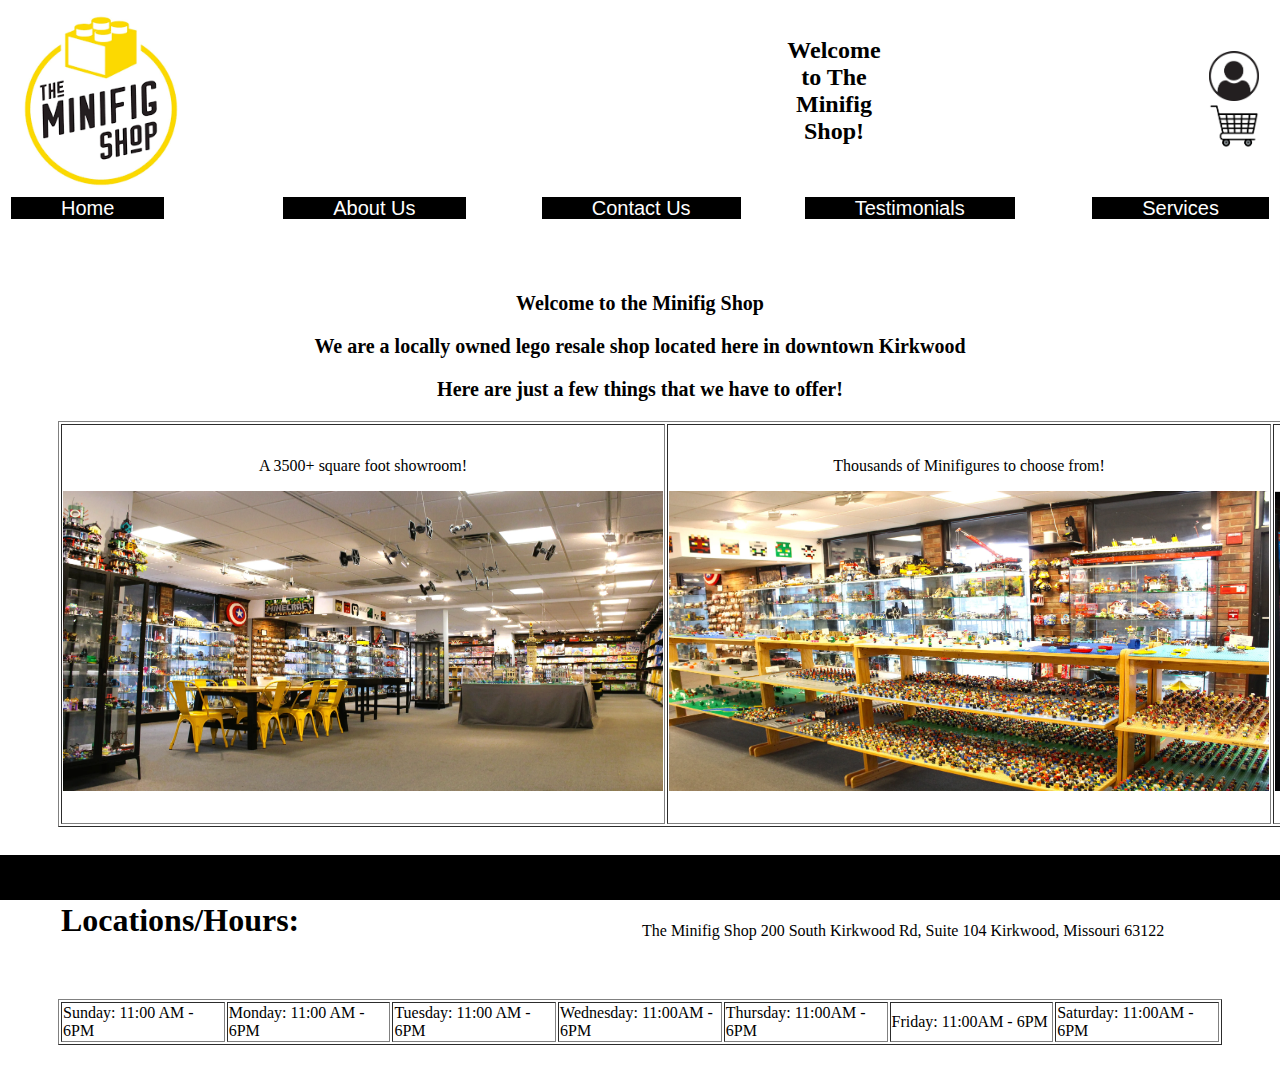
<file: index.html>
<!DOCTYPE html
<html>
    <head>
        <link rel ="stylesheet" type="text/css" href ="style.css">
        <title>Home</title>

    </head>
    <body>
        <div id="header">
        <table border="0": "width:100%";>
        <tr>
            <!--The Minifig Shop Logo-->
            <td style="width:25%;"><img src ="images/download.png": height ="180px"></td>
            <td style="width:40%; text-align:center; padding-left:500px"><h2><strong> Welcome to The Minifig Shop!</strong></h2></strong></td>
            <td style="width:25%; text-align:center;"></td>
            <td style="width:25%; padding-left:100px"><img style="text-align:right"><img class="profile" src ="images/download1.png" height = "50px"> <img src="images/download (6).png": height ="50px"></td>
        </tr>

        </div>
        <div id="links">
            <center>
            <table border="0">
                    <tr>
                        <td style ="width:25%;"><a class = "linkbar" href ="index.html">Home</a></td> 
                        <td style ="width:25%;"><a class = "linkbar" href ="about.html">About Us</a></td>
                        <td style ="width:25%;"><a class = "linkbar" href ="contacts.html">Contact Us</a></td>
                        <td style ="width:25%;"><a class = "linkbar" href ="testimonials.html">Testimonials</a></td>
                        <td style ="width:25%;"><a class = "linkbar" href ="services.html">Services</a></td>

                    </tr>
    
                </table>
            <center>
        </div>
        <div id="content">
            <table border="1" width="100%">
                <br>
                <br>
                <br>
                <center>
                <p class="ptag">Welcome to the Minifig Shop</p>
                <p class="ptag"> We are a locally owned lego resale shop located here in downtown Kirkwood</p>
                <p class="ptag">Here are just a few things that we have to offer!</p>
                </center>
                <tr width="100%" height="400px">
                    <td width ="25%"><p style ="text-align:center">A 3500+ square foot showroom!</p><img src ="images/Store edited_1700509016.webp": width="600px" height ="300px":></td>
                    <td width ="25%"><p style="text-align:center">Thousands of Minifigures to choose from!</p><img src="images/download4.png": width="600px" height ="300px":></td>
                    <td width ="25%"><p style="text-align:center"> Hundreds of Sealed Lego Sets </p><img src="images/download3.png": width="600px" height ="300px":></td>
                    <td width ="25%"><p style="text-align:center"> A Welcoming and Knowledgeable staff</p><img src="images/download5.png": width="600px" height ="300px":></td>
                </tr>
           

                <table border="0">
                    <br>
                    <br>
                    <br>
                    <br>
                    <td width ="25%"><h1>Locations/Hours:</h1></td> 
                    <td width="25%"><h2 style="text-align:left"></h2>
                        The Minifig Shop
                        200 South Kirkwood Rd, Suite 104
                        Kirkwood, Missouri 63122</h2></td>

                </table>
                <br> 
                <br>

                <table border="1">
                <td width ="12%">Sunday: 11:00 AM - 6PM</td>
                <td width ="12%">Monday: 11:00 AM - 6PM</td>
                <td width ="12%">Tuesday: 11:00 AM - 6PM</td>
                <td width ="12%">Wednesday: 11:00AM - 6PM</td>
                <td width ="12%">Thursday: 11:00AM - 6PM</td>
                <td width ="12%">Friday: 11:00AM - 6PM</td>
                <td width ="12%">Saturday: 11:00AM - 6PM</td>




                </table>

             




            </table>
        </div>



    <div id="footer";>
    </div>








    </body>
</html>
</file>
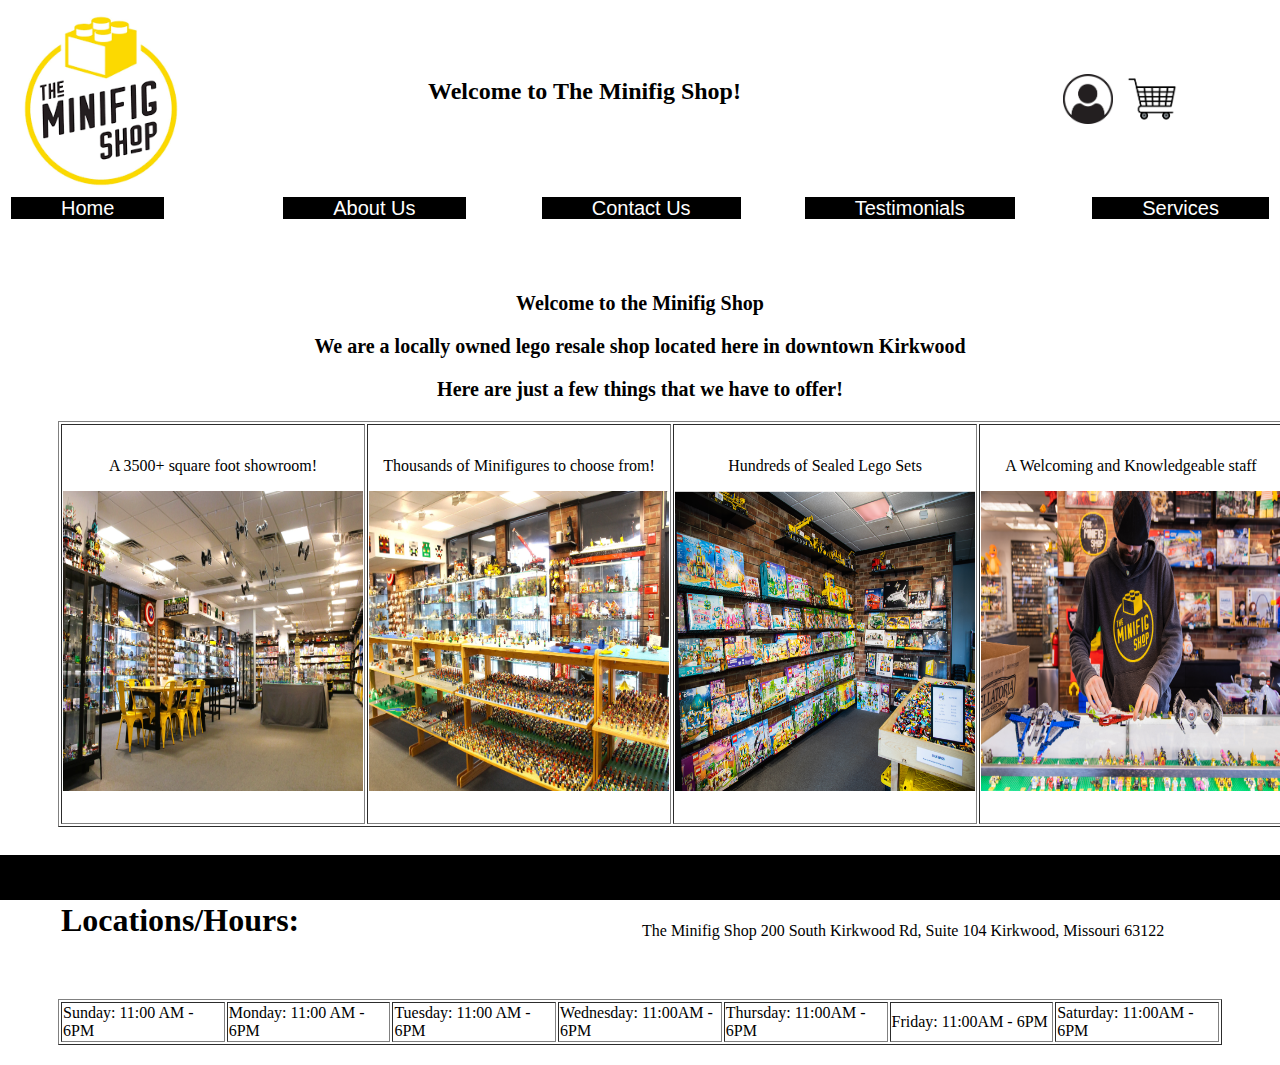
<file: images/index.html>
<!DOCTYPE html
<html>
    <head>
        <link rel ="stylesheet" type="text/css" href ="style.css">
        <title>Home</title>

    </head>
    <body>
        <div id="header">
        <table border="0": "width:100%";>
        <tr>
            <!--The Minifig Shop Logo-->
            <td style="width:25%;"><img src ="download.png": height ="180px"></td>
            <td style="width:40%; text-align:center; padding-left:100px"><h2><strong> Welcome to The Minifig Shop!</strong></h2></strong></td>
            <td style="width:25%; text-align:center;"></td>
            <td style="width:25%;"><img style="text-align:right"><img class="profile" src ="download1.png" height = "50px"> <img src="download (6).png": height ="50px"></td>
        </tr>

        </div>
        <div id="links">
            <center>
            <table border="0">
                    <tr>
                        <td style ="width:25%;"><a class = "linkbar" href ="index.html">Home</a></td> 
                        <td style ="width:25%;"><a class = "linkbar" href ="about.html">About Us</a></td>
                        <td style ="width:25%;"><a class = "linkbar" href ="contacts.html">Contact Us</a></td>
                        <td style ="width:25%;"><a class = "linkbar" href ="testimonials.html">Testimonials</a></td>
                        <td style ="width:25%;"><a class = "linkbar" href ="services.html">Services</a></td>

                    </tr>
    
                </table>
            <center>
        </div>
        <div id="content">
            <table border="1" width="100%">
                <br>
                <br>
                <br>
                <center>
                <p class="ptag">Welcome to the Minifig Shop</p>
                <p class="ptag"> We are a locally owned lego resale shop located here in downtown Kirkwood</p>
                <p class="ptag">Here are just a few things that we have to offer!</p>
                </center>
                <tr width="100%" height="400px">
                    <td width ="25%"><p style ="text-align:center">A 3500+ square foot showroom!</p><img src ="Store edited_1700509016.webp": width="300px" height ="300px":></td>
                    <td width ="25%"><p style="text-align:center">Thousands of Minifigures to choose from!</p><img src="download4.png": width="300px" height ="300px":></td>
                    <td width ="25%"><p style="text-align:center"> Hundreds of Sealed Lego Sets </p><img src="download3.png": width="300px" height ="300px":></td>
                    <td width ="25%"><p style="text-align:center"> A Welcoming and Knowledgeable staff</p><img src="download5.png": width="300px" height ="300px":></td>
                </tr>
           

                <table border="0">
                    <br>
                    <br>
                    <br>
                    <br>
                    <td width ="25%"><h1>Locations/Hours:</h1></td> 
                    <td width="25%"><h2 style="text-align:left"></h2>
                        The Minifig Shop
                        200 South Kirkwood Rd, Suite 104
                        Kirkwood, Missouri 63122</h2></td>

                </table>
                <br> 
                <br>

                <table border="1">
                <td width ="12%">Sunday: 11:00 AM - 6PM</td>
                <td width ="12%">Monday: 11:00 AM - 6PM</td>
                <td width ="12%">Tuesday: 11:00 AM - 6PM</td>
                <td width ="12%">Wednesday: 11:00AM - 6PM</td>
                <td width ="12%">Thursday: 11:00AM - 6PM</td>
                <td width ="12%">Friday: 11:00AM - 6PM</td>
                <td width ="12%">Saturday: 11:00AM - 6PM</td>




                </table>

             




            </table>
        </div>



    <div id="footer";>
    </div>








    </body>
</html>
</file>
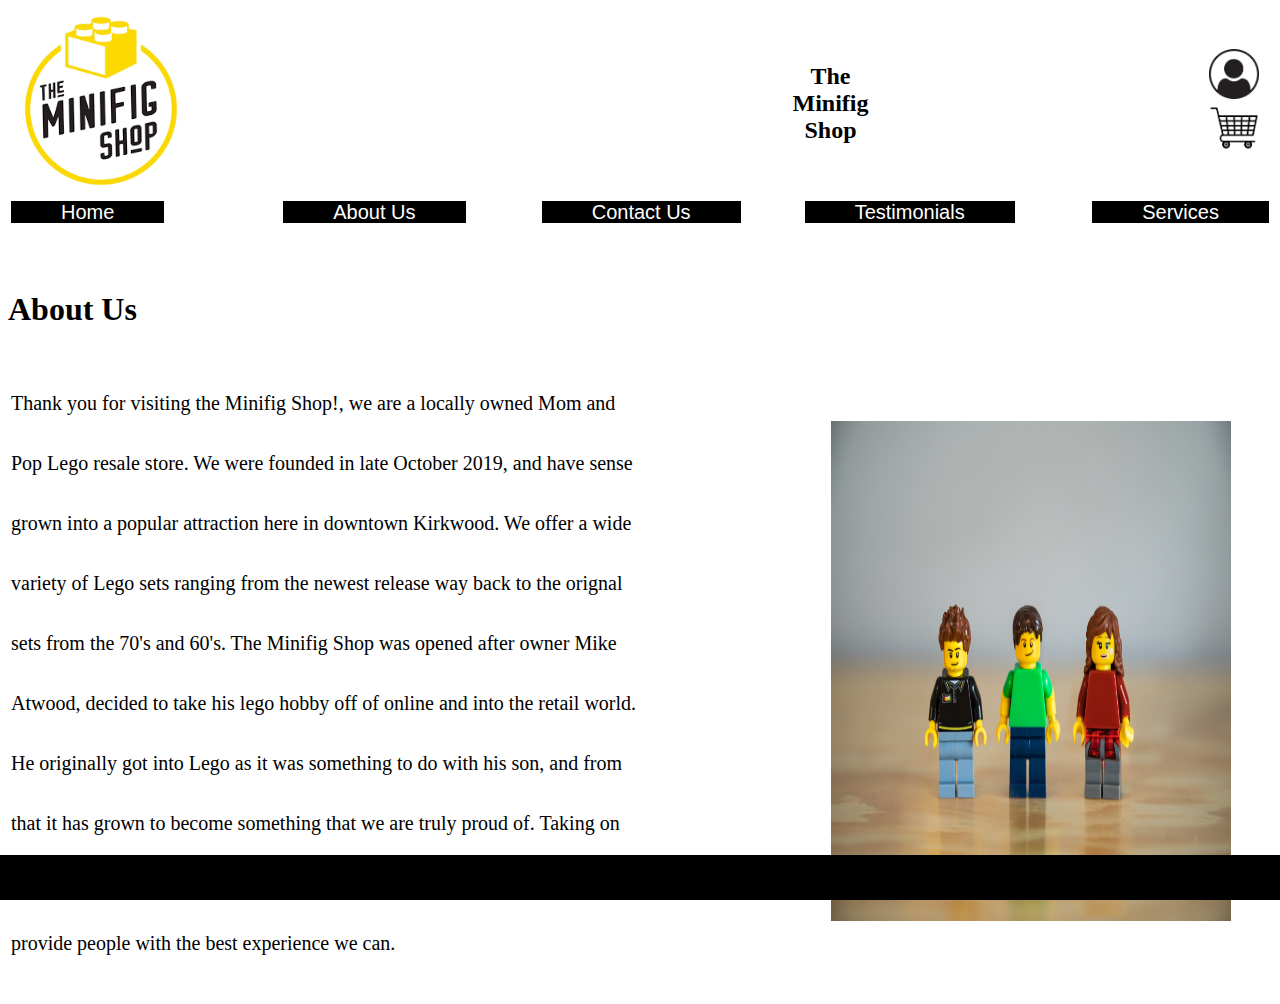
<file: about.html>
<!DOCTYPE html>
<head>
    <title>About Us</title>
    <link rel ="stylesheet" type="text/css" href ="style.css">


</head>


<body>
   
    <div id="header">
        <table border="0": "width:100%";>
        <tr>
            <!--The Minifig Shop Logo-->
            <td style="width:25%;"><img src ="images/download.png": height ="180px"></td>
            <td style="width:40%; text-align:center; padding-left:500px"><h2><strong> The Minifig Shop</strong></h2></strong></td>
            <td style="width:25%; text-align:center;"></td>
            <td style="width:25%; padding-left:100px"><img style="text-align:right"><img class="profile" src ="images/download1.png" height = "50px"> <img src="images/download (6).png": height ="50px"></td>
        </tr>

        </div>
    <div id="links">
        <center>
        <table border="0">
                <tr>
                    <td style ="width:25%;"><a class = "linkbar" href ="index.html">Home</a></td> 
                    <td style ="width:25%;"><a class = "linkbar" href ="about.html">About Us</a></td>
                    <td style ="width:25%;"><a class = "linkbar" href ="contacts.html">Contact Us</a></td>
                    <td style ="width:25%;"><a class = "linkbar" href ="testimonials.html">Testimonials</a></td>
                    <td style ="width:25%;"><a class = "linkbar" href ="services.html">Services</a></td>

                </tr>

            </table>
        <center>
    </div>
    <br>
    <br>
    <br>
    <br>
    <h1>About Us</h1>
    <table border="0">
    <tr>
        <td style ="width:50%;"><p class="aboutus">Thank you for visiting the Minifig Shop!, we are a locally owned Mom and Pop Lego resale store. We were founded in late October 2019, and have sense grown into a popular attraction here in downtown Kirkwood.
            We offer a wide variety of Lego sets ranging from the newest release way back to the orignal sets from the 70's and 60's. The Minifig Shop was opened after owner Mike Atwood, decided to take his lego hobby off of online and into the retail world.
            He originally got into Lego as it was something to do with his son, and from that it has grown to become something that we are truly proud of. Taking on new employees, Colin Wagner and Parker Grassle, we are doing our best to provide people
            with the best experience we can.
        </p></td>
        <td style="width:15%;"> </td>
        <td style="width:50%;"><img style="text-align:right"><img src="images/Sig figs_1700001919.webp" width ="400px" height ="500px"></td>
    </tr>
    </table>




    <div id="footer";>
    </div>






    
</body>
</file>
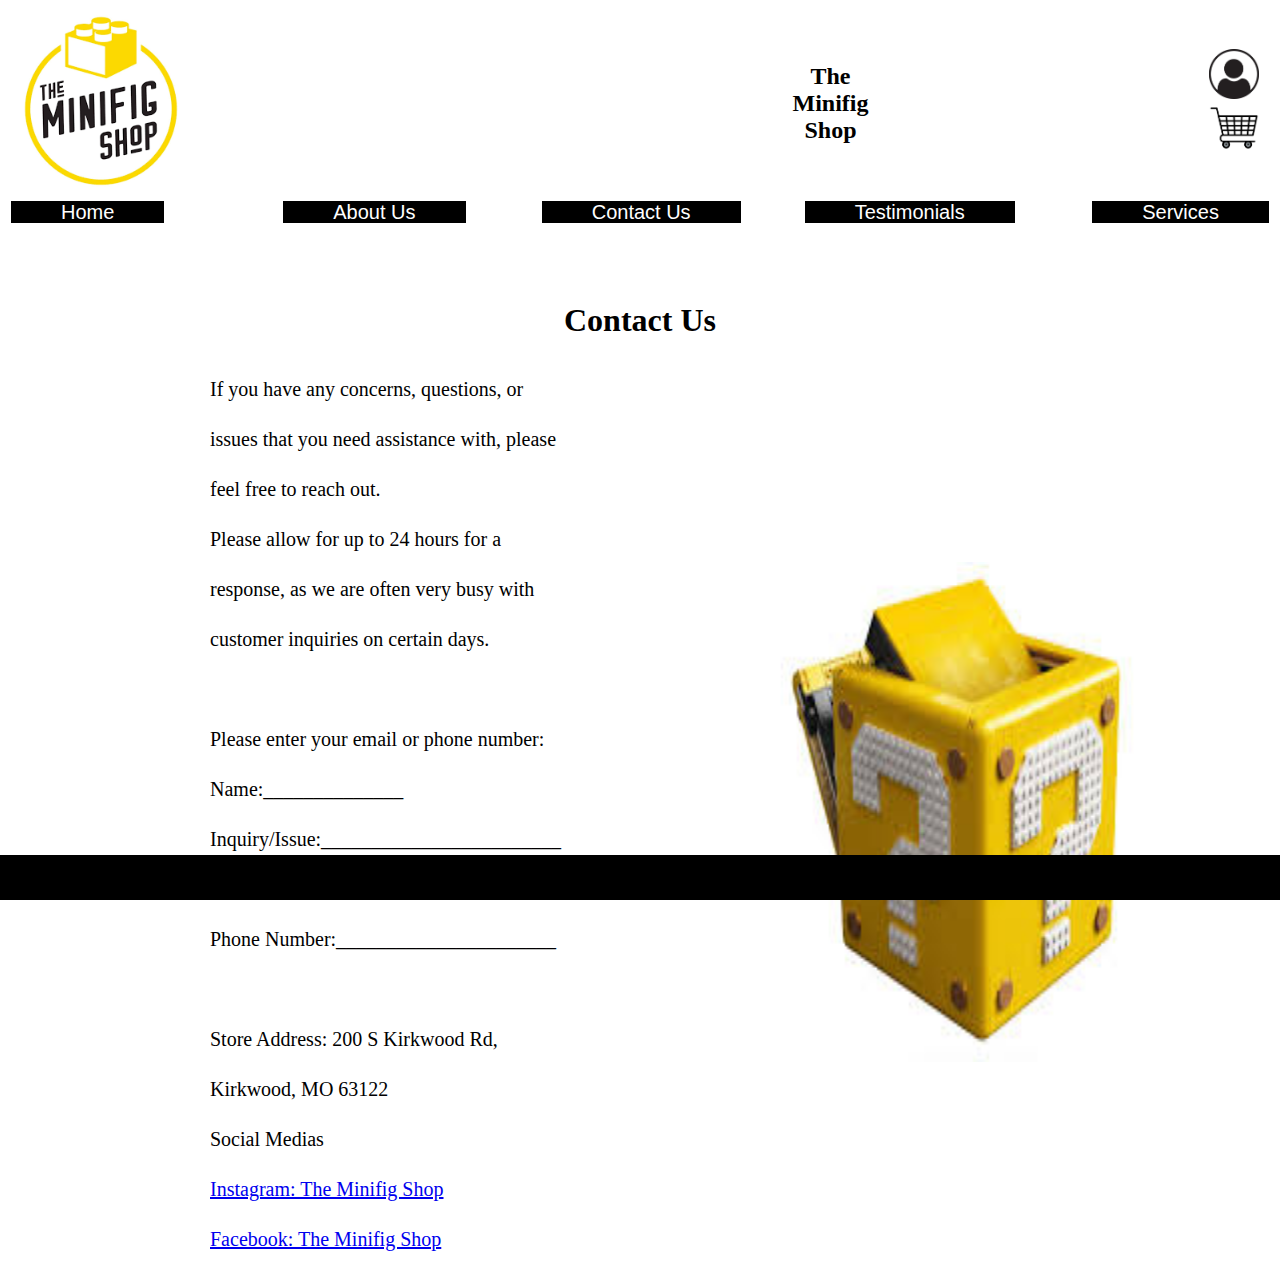
<file: contacts.html>
<!DOCTYPE html>
<head>
    <title>Contact Us</title>
    <link rel ="stylesheet" type="text/css" href ="style.css">

</head>


<body>
    <div id="header">
        <table border="0": "width:100%";>
        <tr>
            <!--The Minifig Shop Logo-->
            <td style="width:25%;"><img src ="images/download.png": height ="180px"></td>
            <td style="width:40%; text-align:center; padding-left:500px"><h2><strong> The Minifig Shop</strong></h2></strong></td>
            <td style="width:25%; text-align:center;"></td>
            <td style="width:25%; padding-left:100px"><img style="text-align:right"><img class="profile" src ="images/download1.png" height = "50px"> <img src="images/download (6).png": height ="50px"></td>
        </tr>

        </div>

    <div id="links">
        <center>
        <table border="0">
                <tr>
                    <td style ="width:25%;"><a class = "linkbar" href ="index.html">Home</a></td> 
                    <td style ="width:25%;"><a class = "linkbar" href ="about.html">About Us</a></td>
                    <td style ="width:25%;"><a class = "linkbar" href ="contacts.html">Contact Us</a></td>
                    <td style ="width:25%;"><a class = "linkbar" href ="testimonials.html">Testimonials</a></td>
                    <td style ="width:25%;"><a class = "linkbar" href ="services.html">Services</a></td>

                </tr>

            </table>
        <center>
    <br>
    <br>
    <br>
    <center>
    <h1> Contact Us </h1>
    </center>
    <table border="0" >
        <tr>
       
            <td style="width:47%; padding-left:200px" class="contacts">  If you have any concerns, questions, or issues that you need assistance with, please feel free to reach out.<br> Please allow for up to 24 hours for a response, as we are often very busy with customer inquiries on certain days.<br>
            <br> Please enter your email or phone number:<br> Name:______________<br> Inquiry/Issue:________________________<br>Email:______________________<br> Phone Number:______________________ <br> <br> Store Address: 200 S Kirkwood Rd, Kirkwood, MO 63122<br>
            Social Medias<br>
            <a href ="https://www.instagram.com/the_minifig_shop/"> Instagram: The Minifig Shop <br> </a>
            <a href ="https://www.facebook.com/theminifigshop/"> Facebook: The Minifig Shop </a>
        </td>
            
            <td style="width:20%;"></td>
            <td style="width:20%"><img src ="images/download10.png" height ="500px" width ="600px"></td>


        <tr>

    </table>



    </div>

    <div id="footer";>
    </div>







    
</body>
</file>
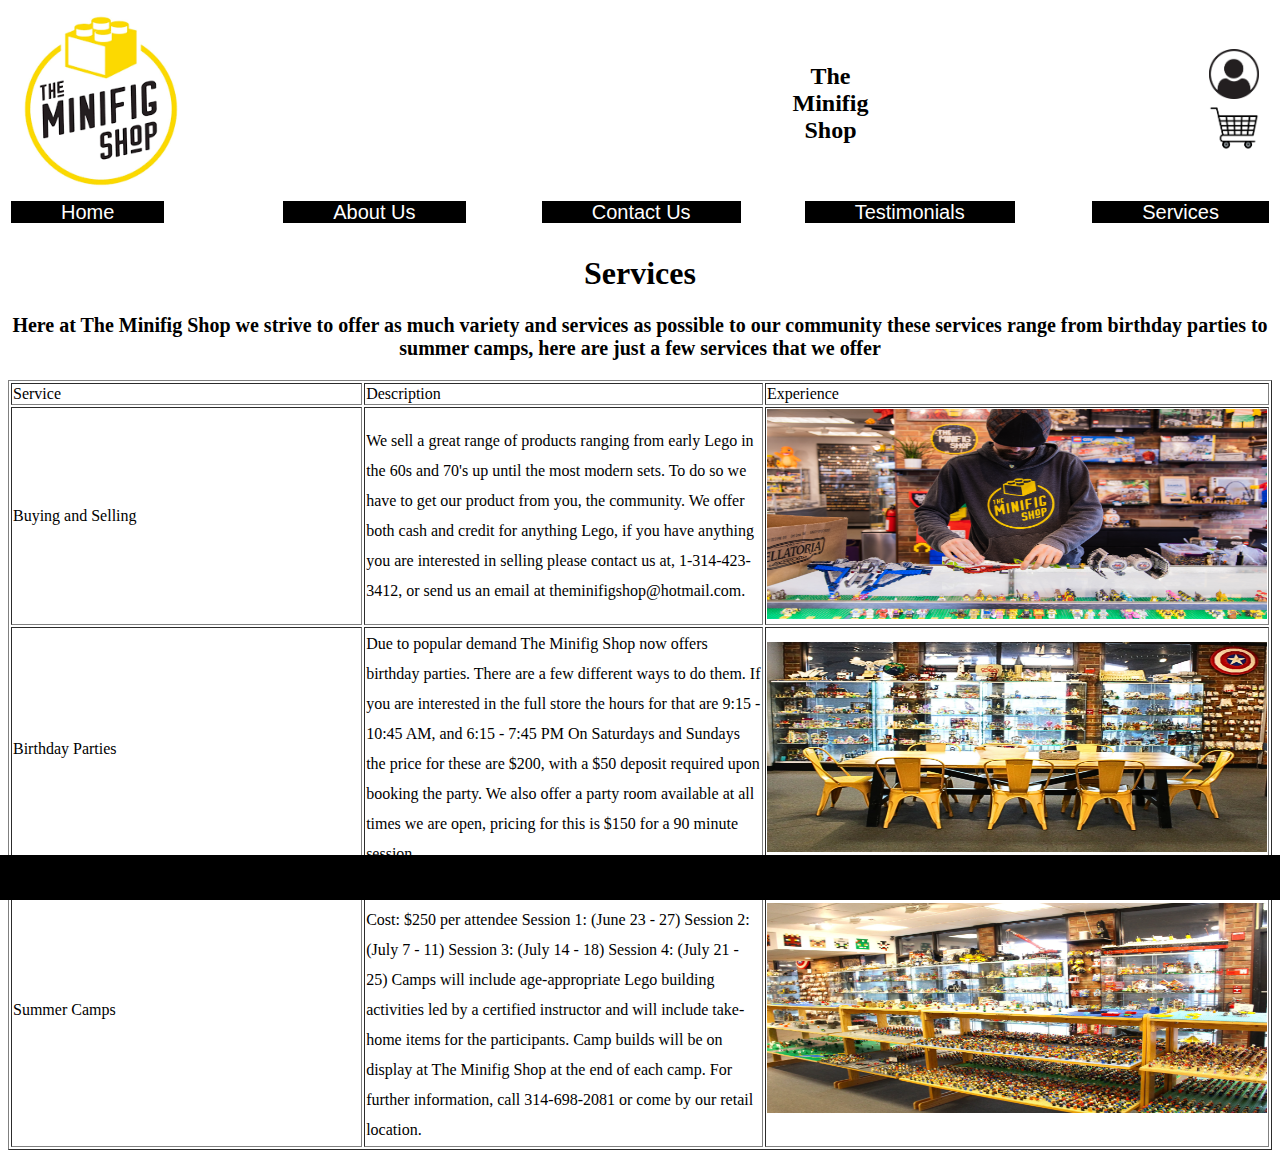
<file: services.html>
<!DOCTYPE html>
<head>
    <title>Services</title>
    <link rel ="stylesheet" type="text/css" href ="style.css">


</head>


<body>
    <div id="header">
        <table border="0": "width:100%";>
        <tr>
            <!--The Minifig Shop Logo-->
            <td style="width:25%;"><img src ="images/download.png": height ="180px"></td>
            <td style="width:40%; text-align:center; padding-left:500px"><h2><strong> The Minifig Shop</strong></h2></strong></td>
            <td style="width:25%; text-align:center;"></td>
            <td style="width:25%; padding-left:100px"><img style="text-align:right"><img class="profile" src ="images/download1.png" height = "50px"> <img src="images/download (6).png": height ="50px"></td>
        </tr>

        </div>
        <center>
        <table border="0">
                <tr>
                    <td style ="width:25%;"><a class = "linkbar" href ="index.html">Home</a></td> 
                    <td style ="width:25%;"><a class = "linkbar" href ="about.html">About Us</a></td>
                    <td style ="width:25%;"><a class = "linkbar" href ="contacts.html">Contact Us</a></td>
                    <td style ="width:25%;"><a class = "linkbar" href ="testimonials.html">Testimonials</a></td>
                    <td style ="width:25%;"><a class = "linkbar" href ="services.html">Services</a></td>

                </tr>

            </table>
        <center>
    </div>
    <center>
        <br>
        <br>
        <h1>Services</h1> 
        <p class = "ptag"> Here at The Minifig Shop we strive to offer as much variety and services as possible to our community these services range from birthday parties to summer camps, here are just a few services that we offer<p>
    </center>

    <table border="1">
        <tr>
            <td style ="width:40%;"> Service</td>
            <td style ="width:40%;"> Description</td>
            <td style ="width:40%;"> Experience</td>
        </tr>
        
        <tr>
            <td style ="line-height:30px"> Buying and Selling</td>
            <td style ="line-height:30px"> We sell a great range of products ranging from early Lego in the 60s and 70's up until the most modern sets.  To do so we have to get our product from you, the community. We offer both cash and credit for anything Lego, if you have 
                anything you are interested in selling please contact us at, 1-314-423-3412, or send us an email at theminifigshop@hotmail.com.
            </td>
            <td><img src ="images/download5.png" width = "500px" height ="210px"></td>
        </tr>
        <tr>
            <td> Birthday Parties</td>
            <td style ="line-height:30px"> Due to popular demand The Minifig Shop now offers birthday parties. There are a few different ways to do them. If you are interested in the full store the hours for that are 9:15 - 10:45 AM, and 6:15 - 7:45 PM On Saturdays and Sundays
                the price for these are $200, with a $50 deposit required upon booking the party. We also offer a party room available at all times we are open, pricing for this is $150 for a 90 minute session.
            </td>
            <td><img src ="images/download11.png" width = "500px" height = "210px"></td>
        </tr>
        <tr>
            <td style ="line-height:30px"> Summer Camps</td>
            <td style ="line-height:30px">
                Each camp session runs Monday through Friday 8-11 am. Cost: $250 per attendee
                
                Session 1: (June 23 - 27)           
                Session 2: (July 7 - 11) 
                Session 3: (July 14 - 18)
                Session 4: (July 21 - 25) 
                
                Camps will include age-appropriate Lego building activities led by a certified instructor and will include take-home items for the participants. Camp builds will be on display at The Minifig Shop at the end of each camp.
                
                For further information, call 314-698-2081 or come by our retail location.</td>
            <td ><img src ="images/download4.png" width = "500px" height ="210px"></td>


        </tr>

    </table>

    <div id="footer";>
    </div>







    
</body>
</file>
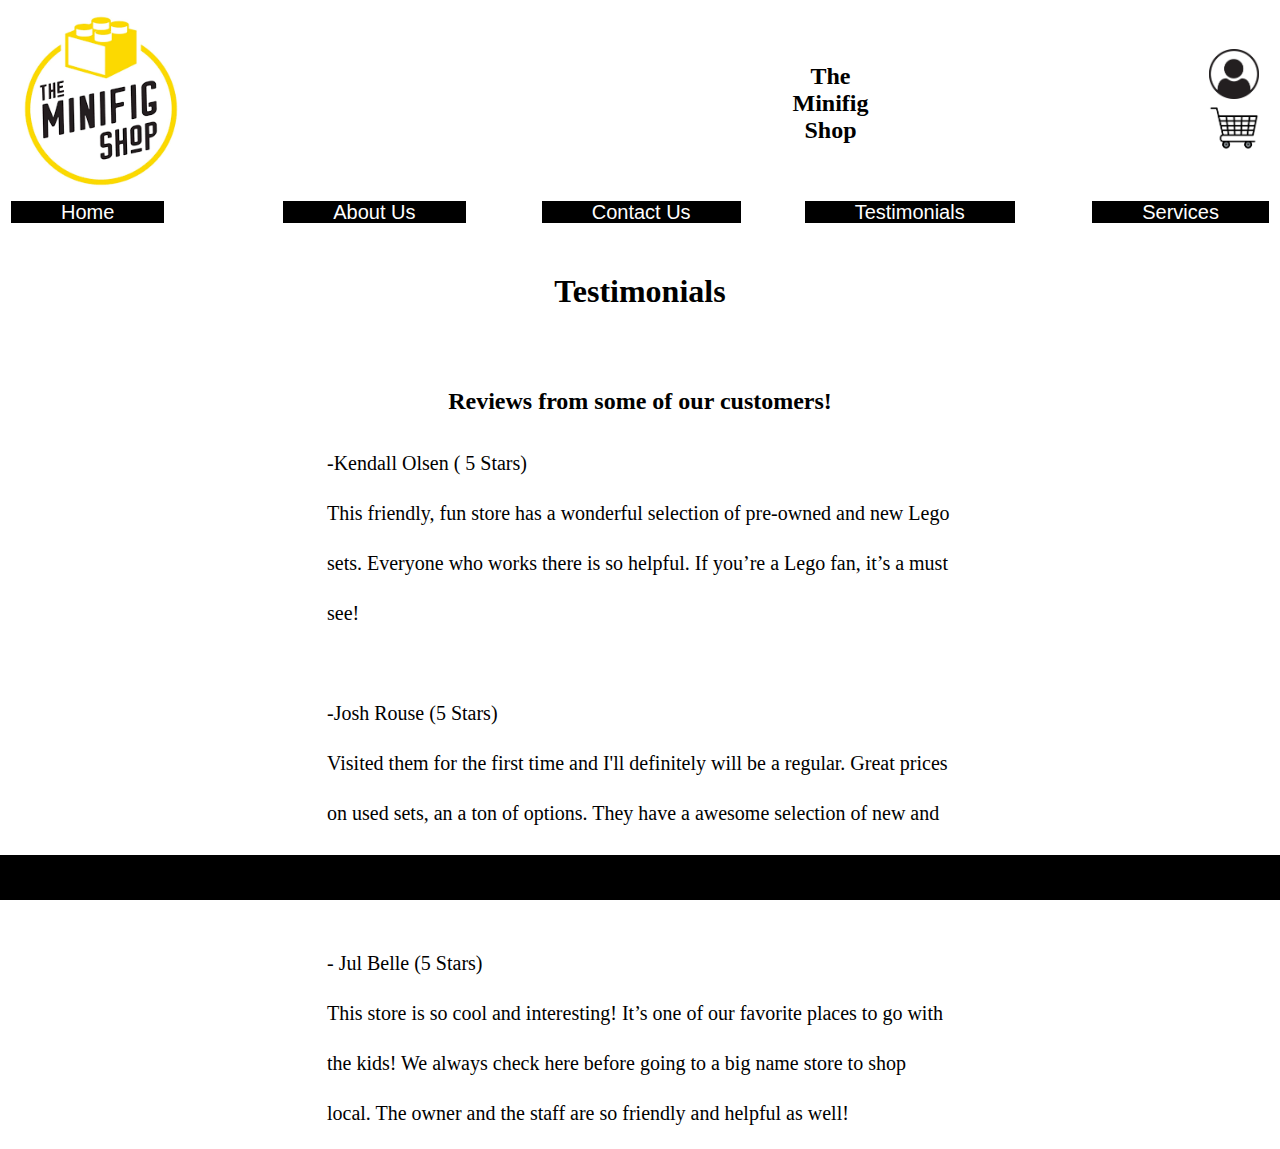
<file: testimonials.html>
<!DOCTYPE html>
<head>
    <title>Testimonials</title>
    <link rel ="stylesheet" type="text/css" href ="style.css">


</head>


<body>
    <div id="header">
        <table border="0": "width:100%";>
        <tr>
            <!--The Minifig Shop Logo-->
            <td style="width:25%;"><img src ="images/download.png": height ="180px"></td>
            <td style="width:40%; text-align:center; padding-left:500px"><h2><strong> The Minifig Shop</strong></h2></strong></td>
            <td style="width:25%; text-align:center;"></td>
            <td style="width:25%; padding-left:100px"><img style="text-align:right"><img class="profile" src ="images/download1.png" height = "50px"> <img src="images/download (6).png": height ="50px"></td>
        </tr>

        </div>
        <div id="links">
            <center>
            <table border="0">
                    <tr>
                        <td style ="width:25%;"><a class = "linkbar" href ="index.html">Home</a></td> 
                        <td style ="width:25%;"><a class = "linkbar" href ="about.html">About Us</a></td>
                        <td style ="width:25%;"><a class = "linkbar" href ="contacts.html">Contact Us</a></td>
                        <td style ="width:25%;"><a class = "linkbar" href ="testimonials.html">Testimonials</a></td>
                        <td style ="width:25%;"><a class = "linkbar" href ="services.html">Services</a></td>

                    </tr>
    
                </table>
            <center>
        </div>
        <br>
        <br>
        <br>
        <center>
            <h1>Testimonials</h1>
        </center>
        <br>
        <br>
        <center>
            <h2> Reviews from some of our customers!</h2>
        </center>
        <table>
            <tr>
                <td style="width:25%;" class ="contacts"></td>
                </td>
                <td style="width:50%;" class ="contacts">-Kendall Olsen ( 5 Stars)<br>This friendly, fun store has a wonderful selection of pre-owned and new Lego sets. Everyone who works there is so helpful. If you’re a Lego fan, it’s a must see!<br><br>
                    -Josh Rouse (5 Stars) <br>Visited them for the first time and I'll definitely will be a regular. Great prices on used sets, an a ton of options. They have a awesome selection of new and retired sets, and hard to find stuff. The staff is great!<br><br>
                    - Jul Belle (5 Stars)<br> This store is so cool and interesting! It’s one of our favorite places to go with the kids! We always check here before going to a big name store to shop local. The owner and the staff are so friendly and helpful as well!
                    </td>
                <td style="width:25%;"></td>

            </tr>

        </table>

        <div id="footer";>
        </div>
    
    
    

    
</body>
</file>
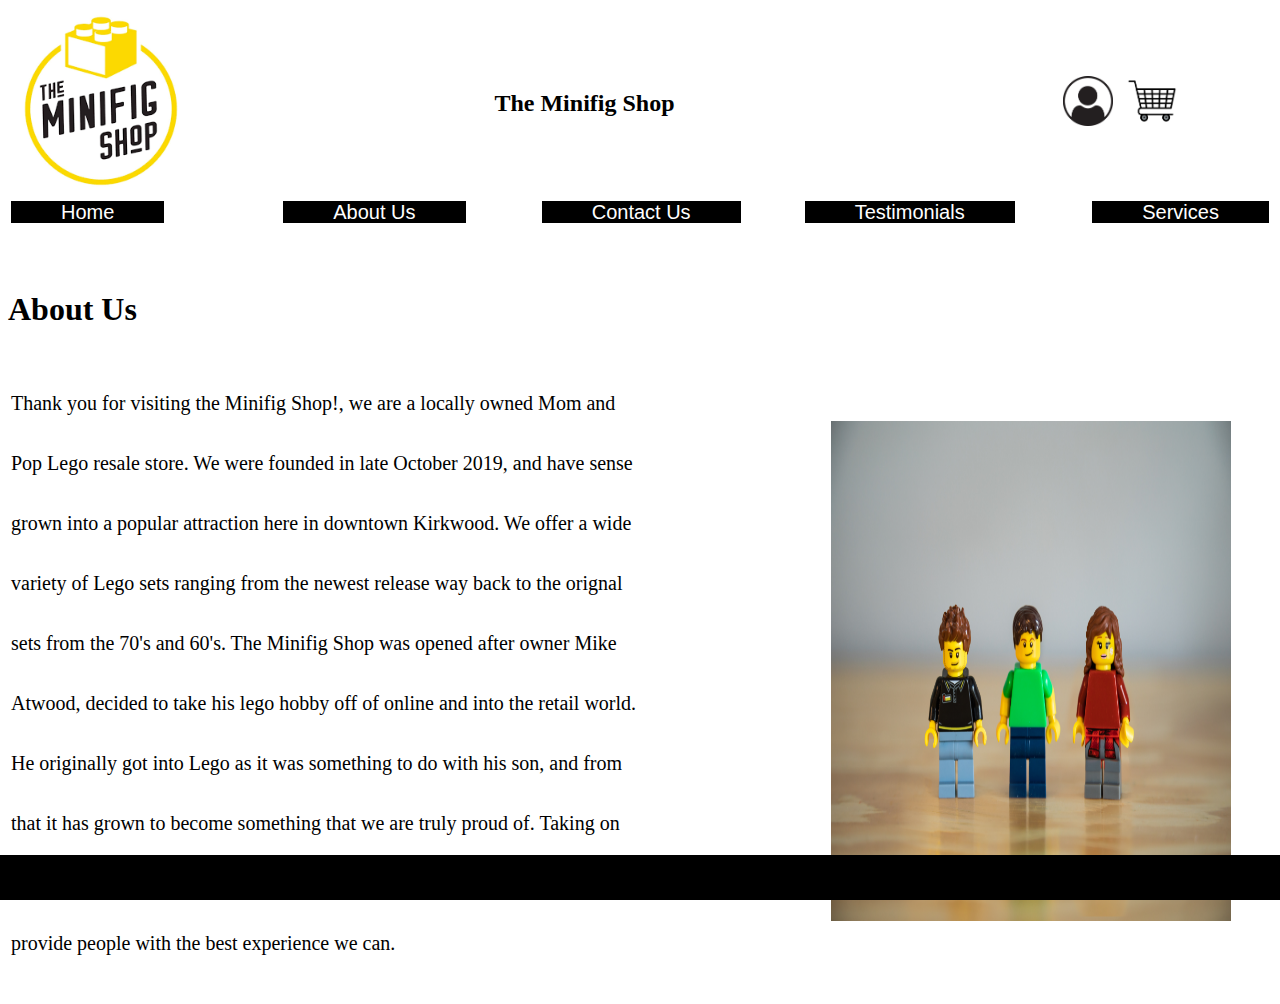
<file: images/about.html>
<!DOCTYPE html>
<head>
    <title>About Us</title>
    <link rel ="stylesheet" type="text/css" href ="style.css">


</head>


<body>
   
    <div id="header">
        <table border="0": "width:100%";>
        <tr>
            <!--The Minifig Shop Logo-->
            <td style="width:25%;"><img src ="download.png": height ="180px"></td>
            <td style="width:40%; text-align:center; padding-left:100px;"><h2><strong> The Minifig Shop</strong></h2></strong></td>
            <td style="width:25%; text-align:center;"></td>
            <td style="width:25%;"><img style="text-align:right"><img class="profile" src ="download1.png" height = "50px"> <img src="download (6).png": height ="50px"></td>
        </tr>

        </div>

    </div>

    <div id="links">
        <center>
        <table border="0">
                <tr>
                    <td style ="width:25%;"><a class = "linkbar" href ="index.html">Home</a></td> 
                    <td style ="width:25%;"><a class = "linkbar" href ="about.html">About Us</a></td>
                    <td style ="width:25%;"><a class = "linkbar" href ="contacts.html">Contact Us</a></td>
                    <td style ="width:25%;"><a class = "linkbar" href ="testimonials.html">Testimonials</a></td>
                    <td style ="width:25%;"><a class = "linkbar" href ="services.html">Services</a></td>

                </tr>

            </table>
        <center>
    </div>
    <br>
    <br>
    <br>
    <br>
    <h1>About Us</h1>
    <table border="0">
    <tr>
        <td style ="width:50%;"><p class="aboutus">Thank you for visiting the Minifig Shop!, we are a locally owned Mom and Pop Lego resale store. We were founded in late October 2019, and have sense grown into a popular attraction here in downtown Kirkwood.
            We offer a wide variety of Lego sets ranging from the newest release way back to the orignal sets from the 70's and 60's. The Minifig Shop was opened after owner Mike Atwood, decided to take his lego hobby off of online and into the retail world.
            He originally got into Lego as it was something to do with his son, and from that it has grown to become something that we are truly proud of. Taking on new employees, Colin Wagner and Parker Grassle, we are doing our best to provide people
            with the best experience we can.
        </p></td>
        <td style="width:15%;"> </td>
        <td style="width:50%;"><img style="text-align:right"><img src="Sig figs_1700001919.webp" width ="400px" height ="500px"></td>
    </tr>
    </table>




    <div id="footer";>
    </div>






    
</body>
</file>
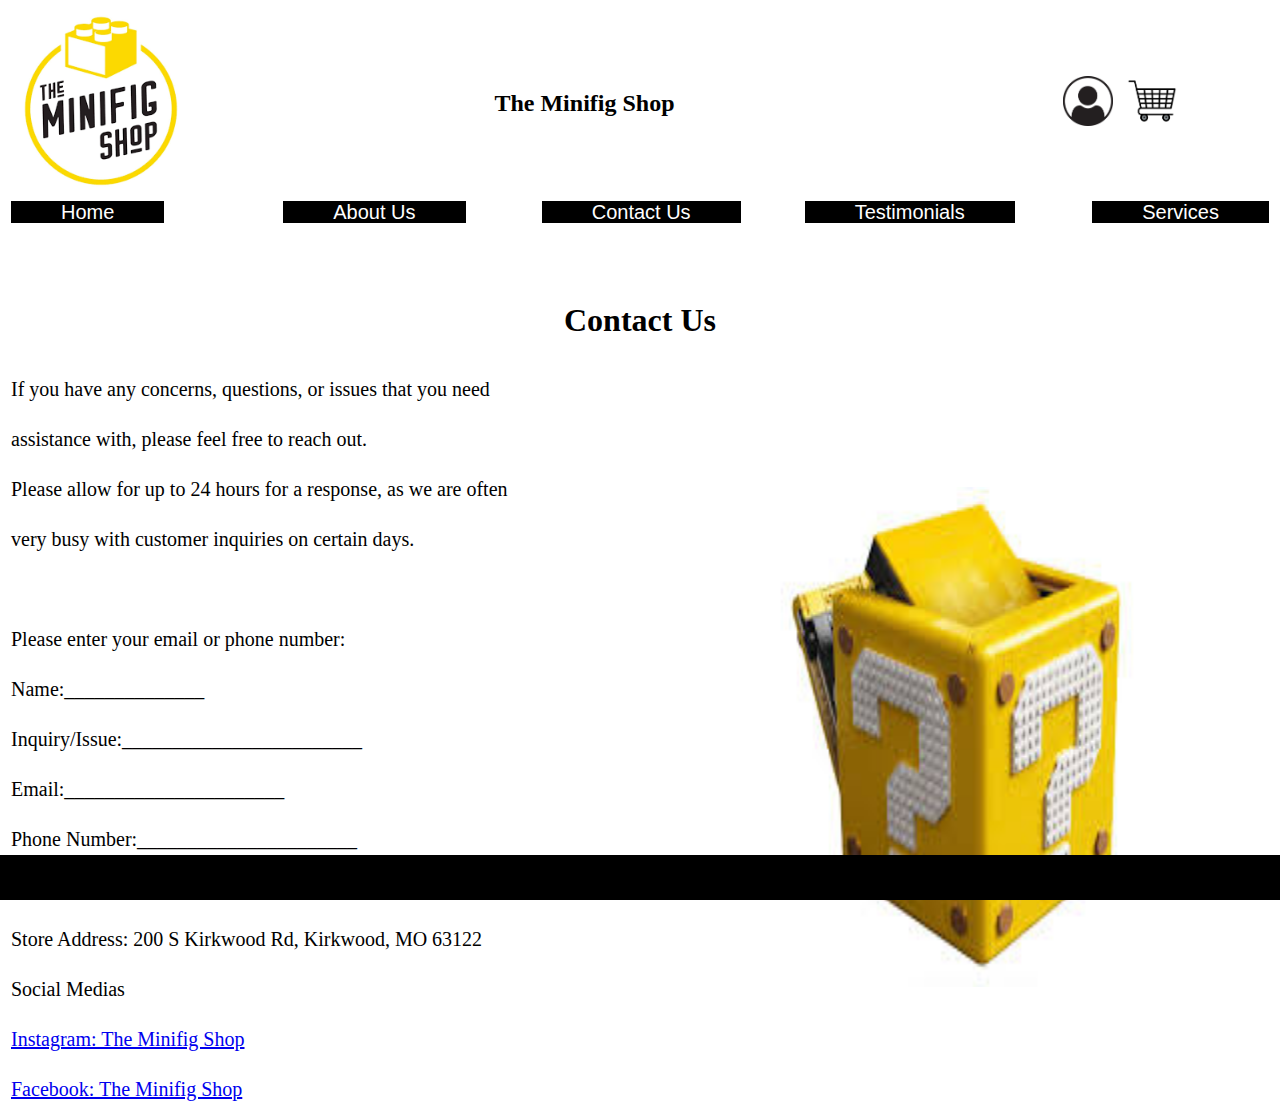
<file: images/contacts.html>
<!DOCTYPE html>
<head>
    <title>Contact Us</title>
    <link rel ="stylesheet" type="text/css" href ="style.css">

</head>


<body>
    <div id="header">
        <table border="0": "width:100%";>
        <tr>
            <!--The Minifig Shop Logo-->
            <td style="width:25%;"><img src ="download.png": height ="180px"></td>
            <td style="width:40%; text-align:center; padding-left:100px;"><h2><strong> The Minifig Shop</strong></h2></strong></td>
            <td style="width:25%; text-align:center;"></td>
            <td style="width:25%;"><img style="text-align:right"><img class="profile" src ="download1.png" height = "50px"> <img src="download (6).png": height ="50px"></td>
        </tr>

        </div>

    <div id="links">
        <center>
        <table border="0">
                <tr>
                    <td style ="width:25%;"><a class = "linkbar" href ="index.html">Home</a></td> 
                    <td style ="width:25%;"><a class = "linkbar" href ="about.html">About Us</a></td>
                    <td style ="width:25%;"><a class = "linkbar" href ="contacts.html">Contact Us</a></td>
                    <td style ="width:25%;"><a class = "linkbar" href ="testimonials.html">Testimonials</a></td>
                    <td style ="width:25%;"><a class = "linkbar" href ="services.html">Services</a></td>

                </tr>

            </table>
        <center>
    <br>
    <br>
    <br>
    <center>
    <h1> Contact Us </h1>
    </center>
    <table border="0" >
        <tr>
       
            <td style="width:47%;" class="contacts">  If you have any concerns, questions, or issues that you need assistance with, please feel free to reach out.<br> Please allow for up to 24 hours for a response, as we are often very busy with customer inquiries on certain days.<br>
            <br> Please enter your email or phone number:<br> Name:______________<br> Inquiry/Issue:________________________<br>Email:______________________<br> Phone Number:______________________ <br> <br> Store Address: 200 S Kirkwood Rd, Kirkwood, MO 63122<br>
            Social Medias<br>
            <a href ="https://www.instagram.com/the_minifig_shop/"> Instagram: The Minifig Shop <br> </a>
            <a href ="https://www.facebook.com/theminifigshop/"> Facebook: The Minifig Shop </a>
        </td>
            
            <td style="width:20%;"></td>
            <td style="width:20%"><img src ="download10.png" height ="500px" width ="600px"></td>


        <tr>

    </table>



    </div>

    <div id="footer";>
    </div>







    
</body>
</file>
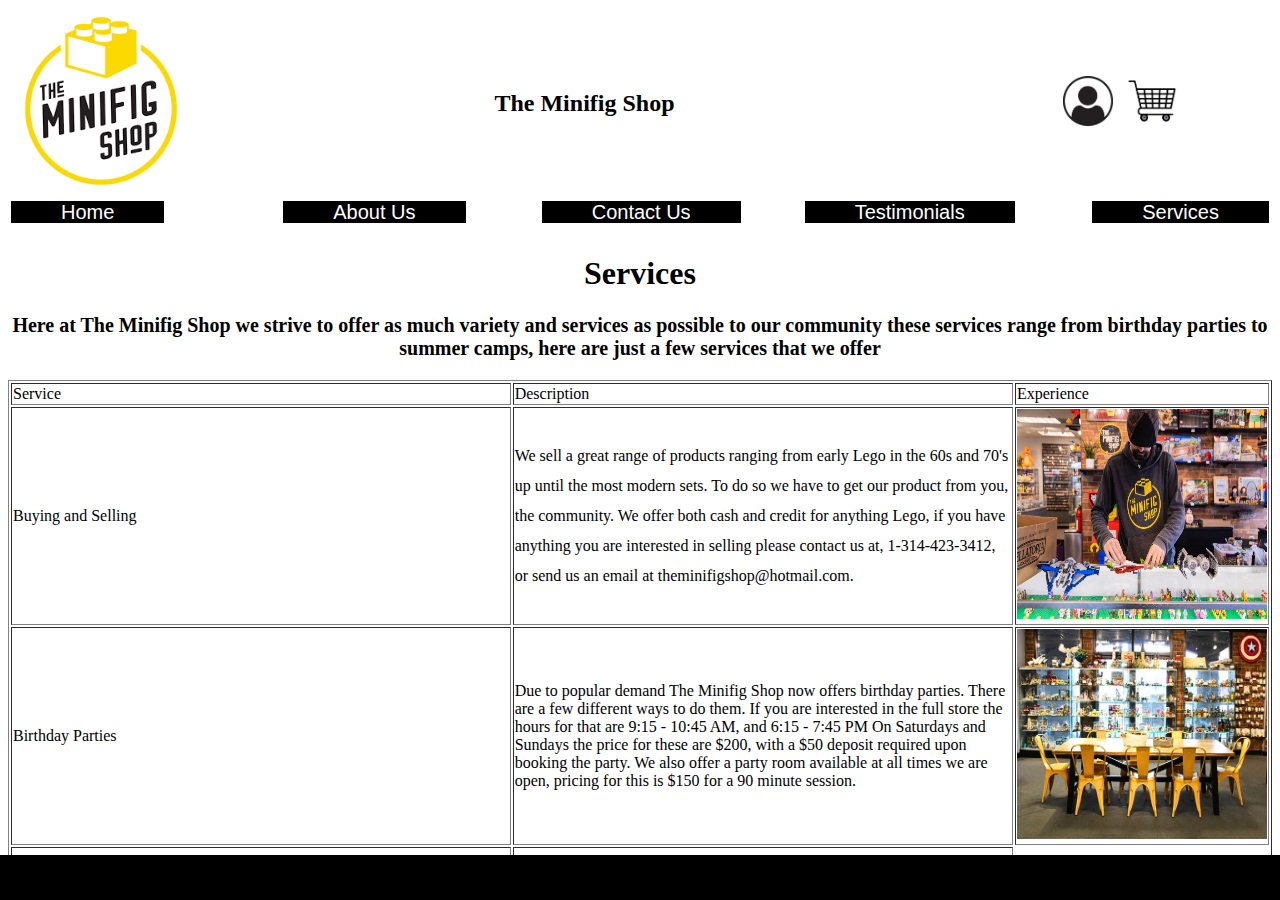
<file: images/services.html>
<!DOCTYPE html>
<head>
    <title>Services</title>
    <link rel ="stylesheet" type="text/css" href ="style.css">


</head>


<body>
    <div id="header">
        <table border="0": "width:100%";>
        <tr>
            <!--The Minifig Shop Logo-->
            <td style="width:25%;"><img src ="download.png": height ="180px"></td>
            <td style="width:40%; text-align:center; padding-left:100px;"><h2><strong> The Minifig Shop</strong></h2></strong></td>
            <td style="width:25%; text-align:center;"></td>
            <td style="width:25%;"><img style="text-align:right"><img class="profile" src ="download1.png" height = "50px"> <img src="download (6).png": height ="50px"></td>
        </tr>

        </div>
    <div id="links">
        <center>
        <table border="0">
                <tr>
                    <td style ="width:25%;"><a class = "linkbar" href ="index.html">Home</a></td> 
                    <td style ="width:25%;"><a class = "linkbar" href ="about.html">About Us</a></td>
                    <td style ="width:25%;"><a class = "linkbar" href ="contacts.html">Contact Us</a></td>
                    <td style ="width:25%;"><a class = "linkbar" href ="testimonials.html">Testimonials</a></td>
                    <td style ="width:25%;"><a class = "linkbar" href ="services.html">Services</a></td>

                </tr>

            </table>
        <center>
    </div>
    <center>
        <br>
        <br>
        <h1>Services</h1> 
        <p class = "ptag"> Here at The Minifig Shop we strive to offer as much variety and services as possible to our community these services range from birthday parties to summer camps, here are just a few services that we offer<p>
    </center>

    <table border="1">
        <tr>
            <td style ="width:40%;"> Service</td>
            <td style ="width:40%;"> Description</td>
            <td style ="width:40%;"> Experience</td>
        </tr>
        
        <tr>
            <td style ="line-height:30px"> Buying and Selling</td>
            <td style ="line-height:30px"> We sell a great range of products ranging from early Lego in the 60s and 70's up until the most modern sets.  To do so we have to get our product from you, the community. We offer both cash and credit for anything Lego, if you have 
                anything you are interested in selling please contact us at, 1-314-423-3412, or send us an email at theminifigshop@hotmail.com.
            </td>
            <td><img src ="download5.png" width = "250px" height ="210px"></td>
        </tr>
        <tr>
            <td> Birthday Parties</td>
            <td> Due to popular demand The Minifig Shop now offers birthday parties. There are a few different ways to do them. If you are interested in the full store the hours for that are 9:15 - 10:45 AM, and 6:15 - 7:45 PM On Saturdays and Sundays
                the price for these are $200, with a $50 deposit required upon booking the party. We also offer a party room available at all times we are open, pricing for this is $150 for a 90 minute session.
            </td>
            <td><img src ="download11.png" width = "250px" height = "210px"></td>
        </tr>
        <tr>
            <td style ="line-height:30px"> Summer Camps</td>
            <td style ="line-height:30px"></td>



        </tr>

    </table>

    <div id="footer";>
    </div>







    
</body>
</file>
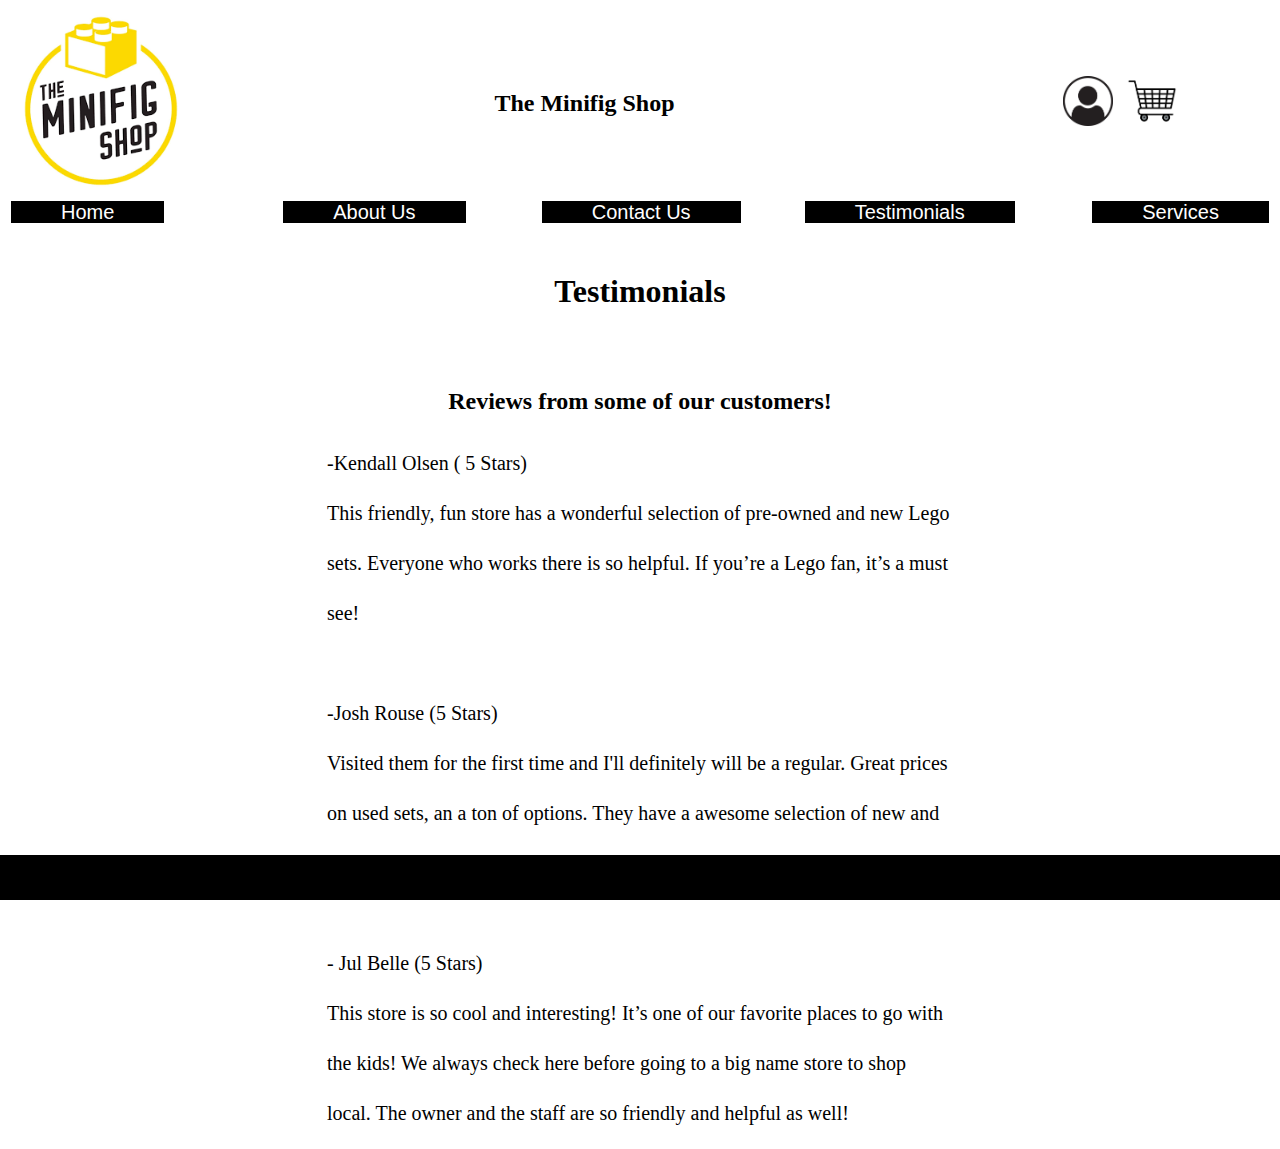
<file: images/testimonials.html>
<!DOCTYPE html>
<head>
    <title>Testimonials</title>
    <link rel ="stylesheet" type="text/css" href ="style.css">


</head>


<body>
    <div id="header">
        <table border="0": "width:100%";>
        <tr>
            <!--The Minifig Shop Logo-->
            <td style="width:25%;"><img src ="download.png": height ="180px"></td>
            <td style="width:40%; text-align:center; padding-left:100px;" ><h2><strong> The Minifig Shop</strong></h2></strong></td>
            <td style="width:25%; text-align:center;"></td>
            <td style="width:25%;"><img style="text-align:right"><img class="profile" src ="download1.png" height = "50px"> <img src="download (6).png": height ="50px"></td>
        </tr>

        </div>
        <div id="links">
            <center>
            <table border="0">
                    <tr>
                        <td style ="width:25%;"><a class = "linkbar" href ="index.html">Home</a></td> 
                        <td style ="width:25%;"><a class = "linkbar" href ="about.html">About Us</a></td>
                        <td style ="width:25%;"><a class = "linkbar" href ="contacts.html">Contact Us</a></td>
                        <td style ="width:25%;"><a class = "linkbar" href ="testimonials.html">Testimonials</a></td>
                        <td style ="width:25%;"><a class = "linkbar" href ="services.html">Services</a></td>

                    </tr>
    
                </table>
            <center>
        </div>
        <br>
        <br>
        <br>
        <center>
            <h1>Testimonials</h1>
        </center>
        <br>
        <br>
        <center>
            <h2> Reviews from some of our customers!</h2>
        </center>
        <table>
            <tr>
                <td style="width:25%;" class ="contacts"></td>
                </td>
                <td style="width:50%;" class ="contacts">-Kendall Olsen ( 5 Stars)<br>This friendly, fun store has a wonderful selection of pre-owned and new Lego sets. Everyone who works there is so helpful. If you’re a Lego fan, it’s a must see!<br><br>
                    -Josh Rouse (5 Stars) <br>Visited them for the first time and I'll definitely will be a regular. Great prices on used sets, an a ton of options. They have a awesome selection of new and retired sets, and hard to find stuff. The staff is great!<br><br>
                    - Jul Belle (5 Stars)<br> This store is so cool and interesting! It’s one of our favorite places to go with the kids! We always check here before going to a big name store to shop local. The owner and the staff are so friendly and helpful as well!
                    </td>
                <td style="width:25%;"></td>

            </tr>

        </table>

        <div id="footer";>
        </div>
    
    
    

    
</body>
</file>
<file: style.css>
#header{
    background-color:rgb(255, 255, 255);
    width:100%;
    height:190px;
}

#footer{
    background-color:black;
    position:fixed;
    width:100%;
    height:5%;
    left:0;
    bottom:0;
}

#link{
    color:white;
    font-size:20px;

}
.linkbar {
    width:100%;
    height:20px;
    text-decoration: none;
    background-color: rgb(0, 0, 0);
    padding-left: 50px;
    padding-right:50px;
    font-size: 20px; 
    color:white;
    font-family:'Trebuchet MS', 'Lucida Sans Unicode', 'Lucida Grande', 'Lucida Sans', Arial, sans-serif;
    background-color:rgb(0, 0, 0)

}  


.linkbar:hover{
    text-decoration: none;
    padding-left: 50px;
    padding-right:50px;
    padding-top:10px;
    padding-bottom:10px;
    font-size: 20px;   
    background-color:black;
}

#content{
    margin-top:20px ;
    margin-bottom:20px ;
    margin-left:50px ;
    margin-right:50px ;
}

.ptag{
    font-weight:800;
    font-size:20px;
}

.profile{
    padding-right:10px;
}

.aboutus{
    font-size:20px;
    line-height:60px;

}

.contacts{
    font-size:20px;
    line-height:50px;
}
</file>
<file: images/style.css>
#header{
    background-color:rgb(255, 255, 255);
    width:100%;
    height:190px;
}

#footer{
    background-color:black;
    position:fixed;
    width:100%;
    height:5%;
    left:0;
    bottom:0;
}

#link{
    color:white;
    font-size:20px;

}
.linkbar {
    width:100%;
    height:20px;
    text-decoration: none;
    background-color: rgb(0, 0, 0);
    padding-left: 50px;
    padding-right:50px;
    font-size: 20px; 
    color:white;
    font-family:'Trebuchet MS', 'Lucida Sans Unicode', 'Lucida Grande', 'Lucida Sans', Arial, sans-serif;
    background-color:rgb(0, 0, 0)

}  


.linkbar:hover{
    text-decoration: none;
    padding-left: 50px;
    padding-right:50px;
    padding-top:10px;
    padding-bottom:10px;
    font-size: 20px;   
    background-color:black;
}

#content{
    margin-top:20px ;
    margin-bottom:20px ;
    margin-left:50px ;
    margin-right:50px ;
}

.ptag{
    font-weight:800;
    font-size:20px;
}

.profile{
    padding-right:10px;
}

.aboutus{
    font-size:20px;
    line-height:60px;

}

.contacts{
    font-size:20px;
    line-height:50px;
}
</file>
